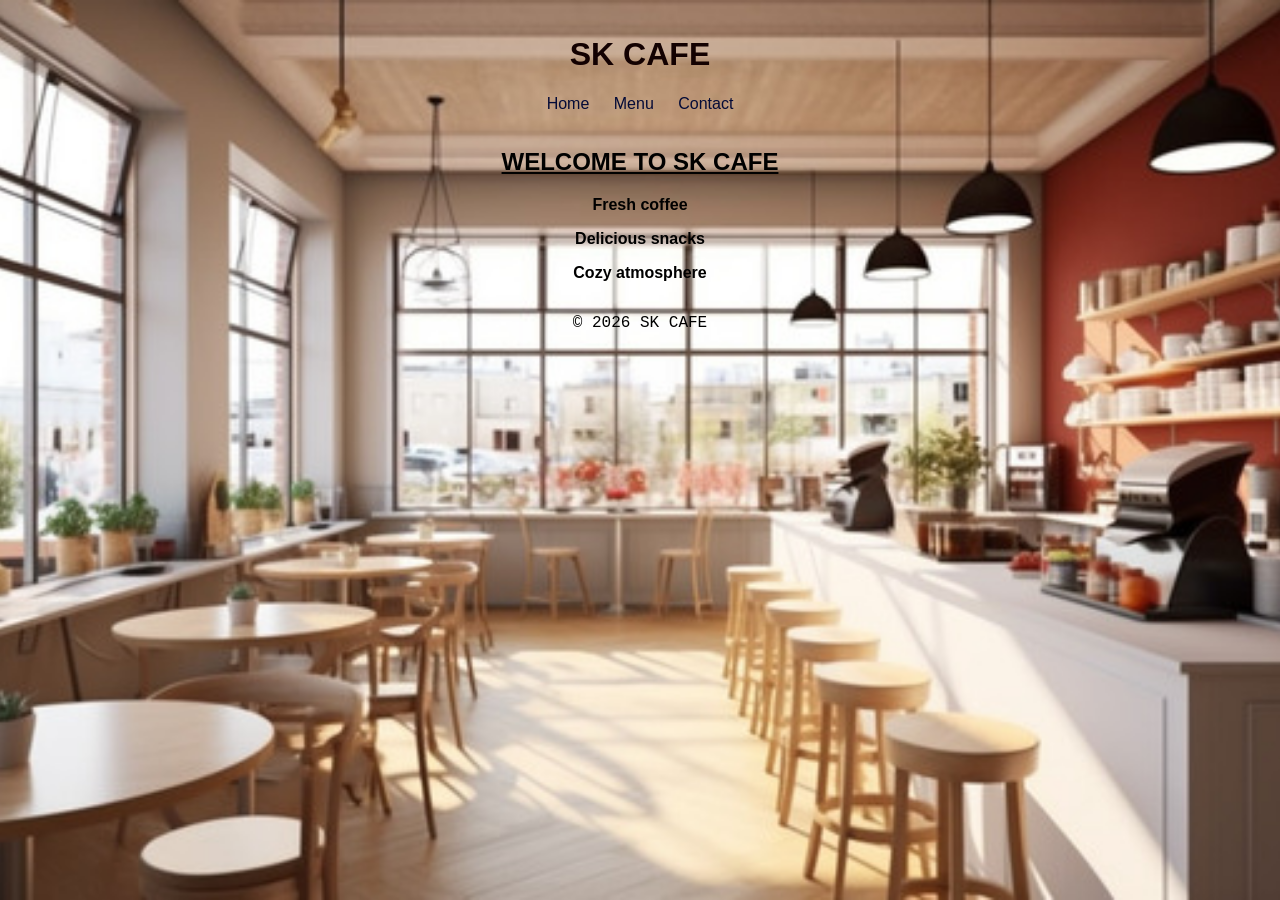
<file: index.html>
<!DOCTYPE HTML>
<html>
<head>
    <title> MY CAFE </title>
    <link rel="stylesheet" href="style.css">
    </head>

    
    <body class="home">
        <header>
            
        <h1 > SK CAFE </h1>
        <nav>
            <a href="index.html"> Home </a>
            <a href="menu.html"> Menu </a>
            <a href="contact.html"> Contact </a>
        </nav>
        </header>
        
        <section class="wtsk"> 
            
            <h2> <b> <u> WELCOME TO SK CAFE </u></b> </h2>
            <p> <b>Fresh coffee </b></p>
            <p><b>Delicious snacks</b></p> 
            <p><b>Cozy atmosphere </b> </p>
        </section>

        <footer class="checkmark">
            <p>©  2026 SK CAFE </p>
        </footer>
    </body>
</html>
</file>
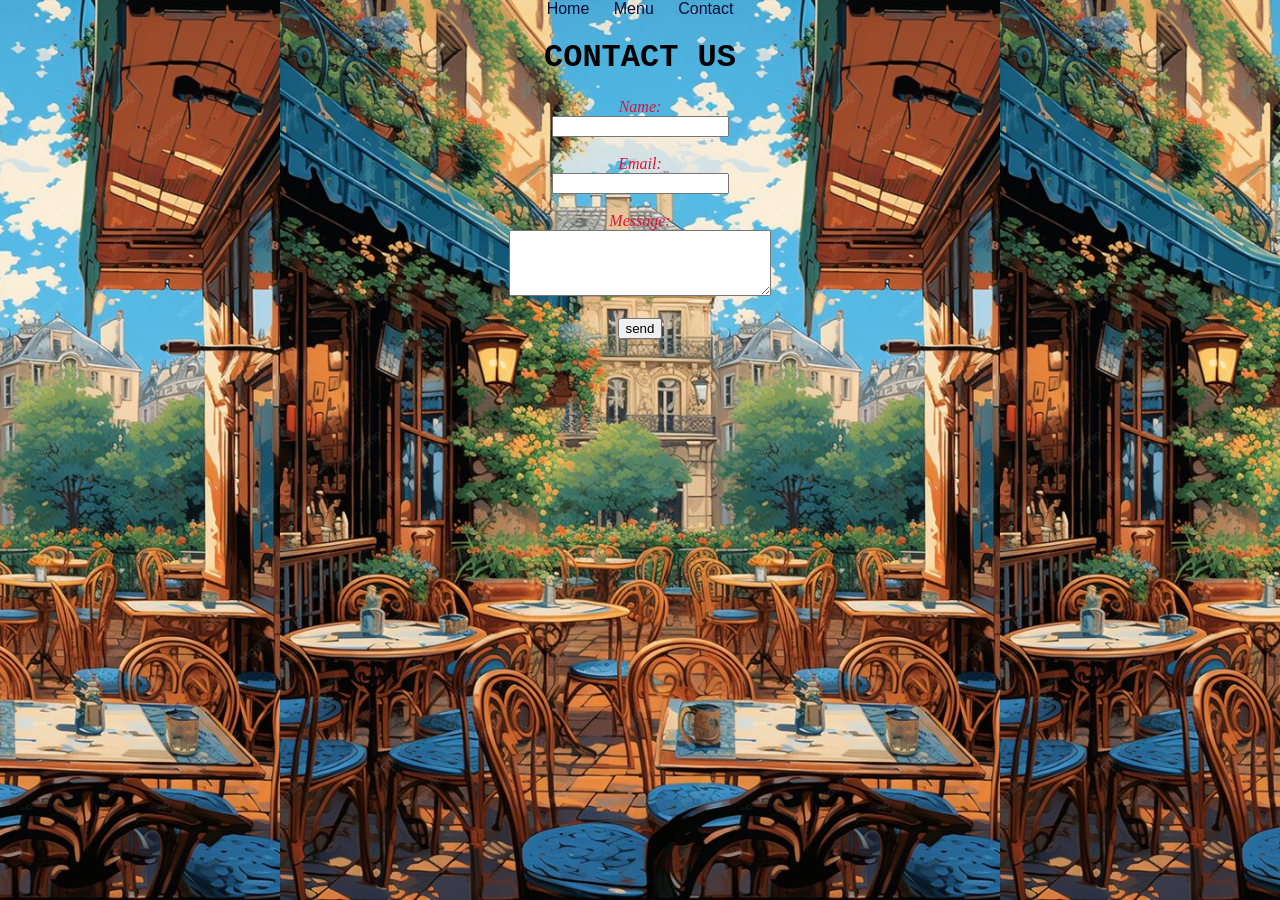
<file: contact.html>
<!DOCTYPE HTML>
<html>
    <head>
        <title> Contact us </title>
        <link rel="stylesheet" href="style.css">
    </head>
    <body class="contact">
        <nav>
            <a href="index.html"> Home </a>
            <a href="menu.html"> Menu </a>
            <a href="contact.html"> Contact </a>
        </nav>
          <h1> CONTACT US  </h1>

        <form class="post">
            Name:<br>
            <input type="text"> <br><br>

            Email:<br>
            <input type="email"><br><br>

            Message:<br>
            <textarea rows="4" cols="30"></textarea><br><br>

            <button type="submit"> send </button>
        </form>
    </body>
</html>
</file>
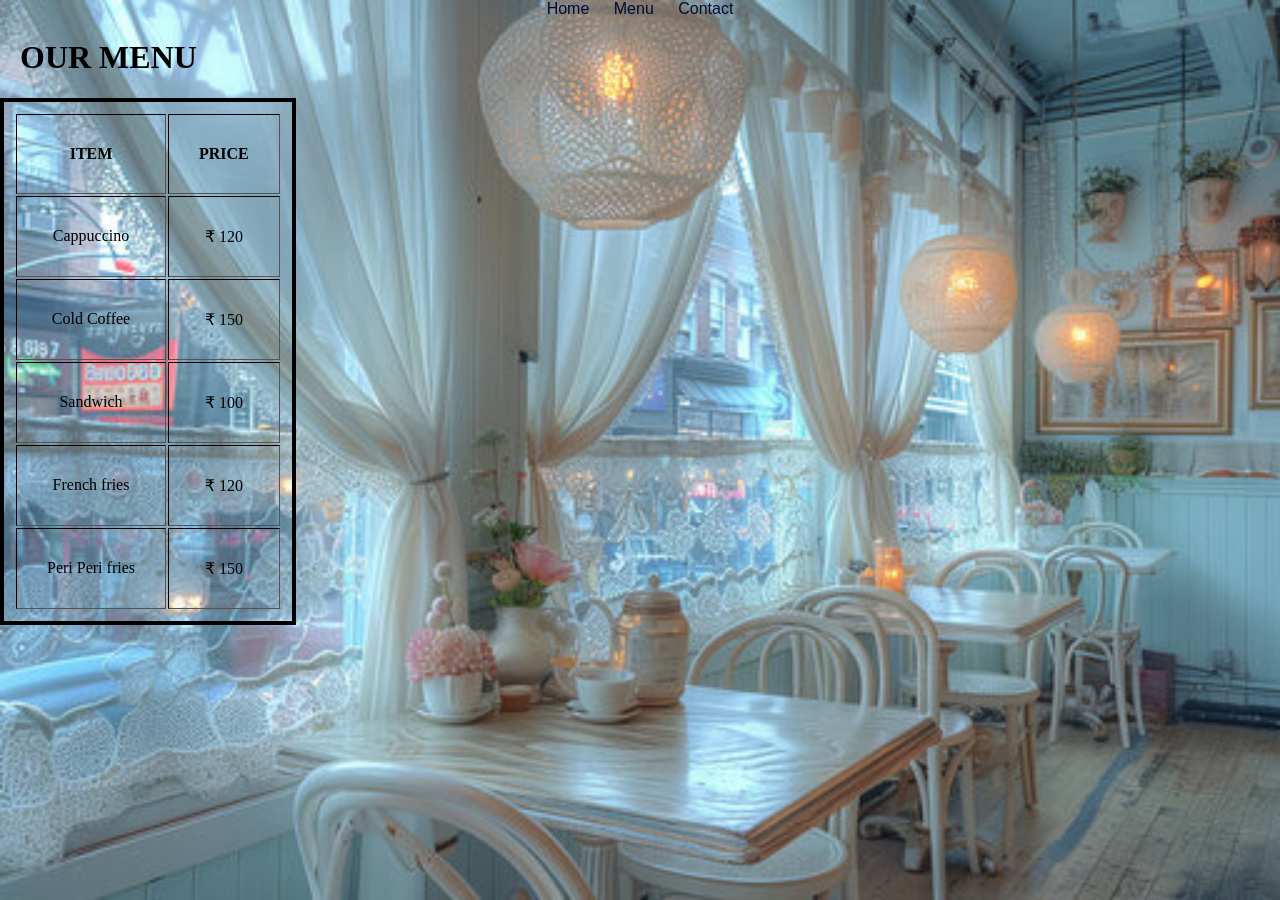
<file: menu.html>
<!DOCTYPE HTML>
<html>
    <head>
        <title>
             Menu 
        </title>
        <link rel="stylesheet" href="style.css">
        </head>
        <body class="menu">
            <nav>
            <a href="index.html"> Home </a>
            <a href="menu.html"> Menu </a>
            <a href="contact.html"> Contact </a>
        </nav>
            <h1> <B> OUR MENU </B> </h1>
            <table border="1">
                <tr>
                    <th> ITEM </th>
                    <th> PRICE </th>
                </tr>
                <tr>
                    <td> Cappuccino </td>
                    <td> ₹ 120 </td>
                </tr>
                <tr>
                    <td> Cold Coffee </td>
                    <td> ₹ 150 </td>
                </tr>
                <tr>
                    <td> Sandwich </td>
                    <td> ₹ 100 </td>
                </tr>
                <tr>
                    <td> French fries </td>
                    <td> ₹ 120 </td>
                </tr>
                <tr>
                    <td> Peri Peri fries </td>
                    <td> ₹ 150 </td>
                </tr>
            </tr>
            </table>
        </body>
        </html>
</file>
<file: style.css>
body{
    font-family:'Gill Sans', 'Gill Sans MT', Calibri, 'Trebuchet MS', sans-serif;
    text-align: center;
    background-image: url("imagess/home.jpg") ;
    background-size: cover;
    background-position: center;
    margin: 0;
    height: 100vh;
    display: flex;
    flex-direction: column;
}
.checkmark{
   font-family: 'Courier New', Courier, monospace; 
}
    
    
    
   .menu{
    h1{
        text-align: left;
        margin-left: 20px;
    font-family: Georgia, 'Times New Roman', Times, serif;
    }
    background-image: url("imagess/menuu.jpg");
        background-size: cover;
      flex-direction: column;   
    margin: 0;
    height: 100vh;
    display: flex;
    
   }

   .contact{
    h1{
        font-family:'Courier New', Courier, monospace;
    }
    background-image: url("imagess/contact.jpg");
        background-size:contain;
       
    margin: 0;
    height: 100vh;
    display: flex;
    flex-direction: column;
   }
    
   .wtsk{
    font-family: 'Trebuchet MS', 'Lucida Sans Unicode', 'Lucida Grande', 'Lucida Sans', Arial, sans-serif;
   }
     


header{
    
    font-family: 'Franklin Gothic Medium', 'Arial Narrow', Arial, sans-serif;
    color:rgb(19, 1, 1);
    padding: 15px;
}
.post{
    font-family:cursive;
    font-style: oblique;
    color:crimson;
    font-size: 100%;
}



nav a{
    color: rgb(4, 11, 55);
    text-decoration:double;
    margin:10px;

}

table{
    font-family:cursive;
    margin-right:auto;
    border: 4px solid black;
    padding:10px;
}

th,td{
    padding: 30px;
    
}
</file>
